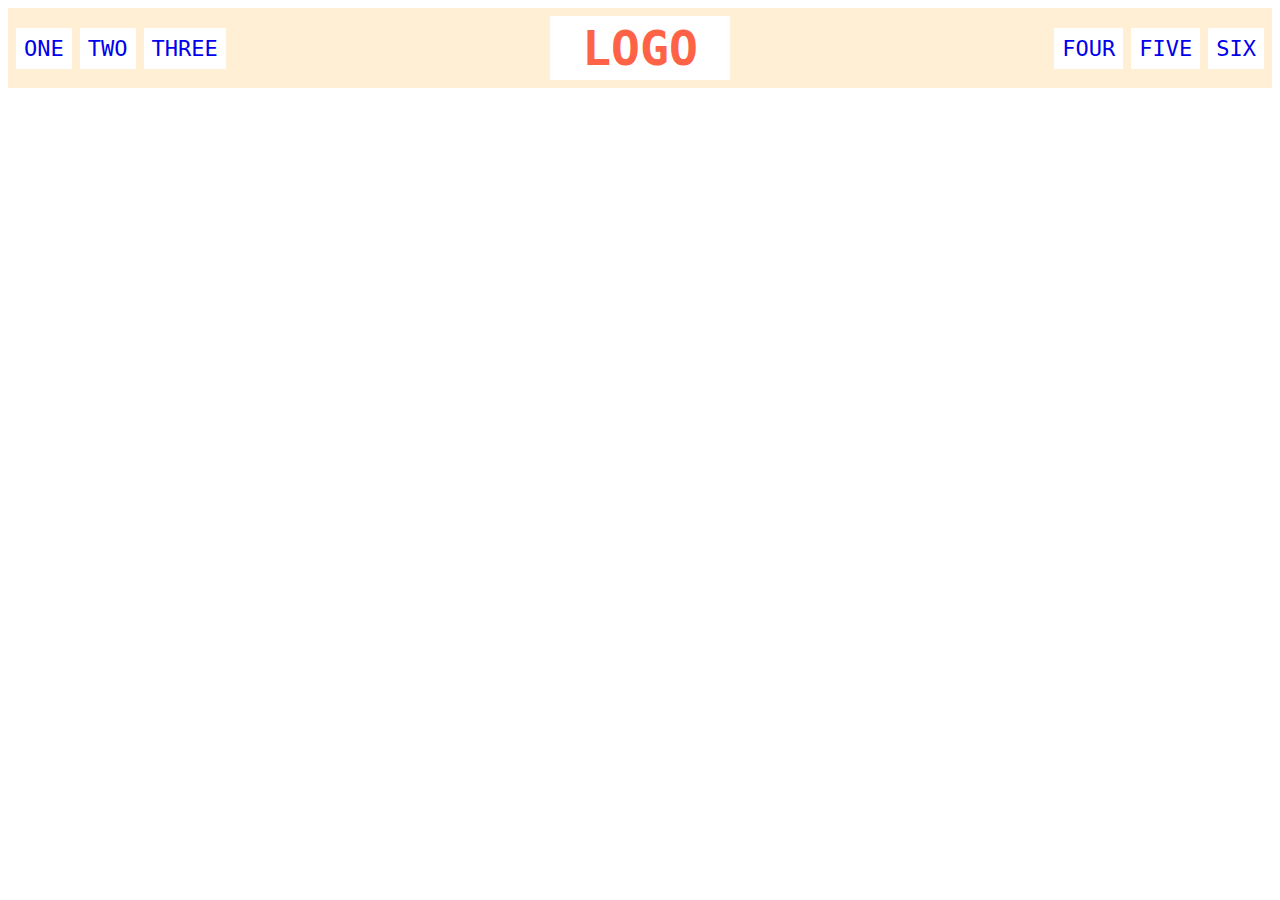
<file: flex/02-flex-header/index.html>
<!DOCTYPE html>
<html lang="en">
  <head>
    <meta charset="UTF-8" />
    <meta http-equiv="X-UA-Compatible" content="IE=edge" />
    <meta name="viewport" content="width=device-width, initial-scale=1.0" />
    <title>Flex Header</title>
    <link rel="stylesheet" href="style.css" />
  </head>
  <body>
    <div class="header">
      <div class="left-links">
        <ul>
          <li><a href="#">ONE</a></li>
          <li><a href="#">TWO</a></li>
          <li><a href="#">THREE</a></li>
        </ul>
      </div>
      <div class="logo">LOGO</div>
      <div class="right-links">
        <ul>
          <li><a href="#">FOUR</a></li>
          <li><a href="#">FIVE</a></li>
          <li><a href="#">SIX</a></li>
        </ul>
      </div>
    </div>
  </body>
</html>
</file>
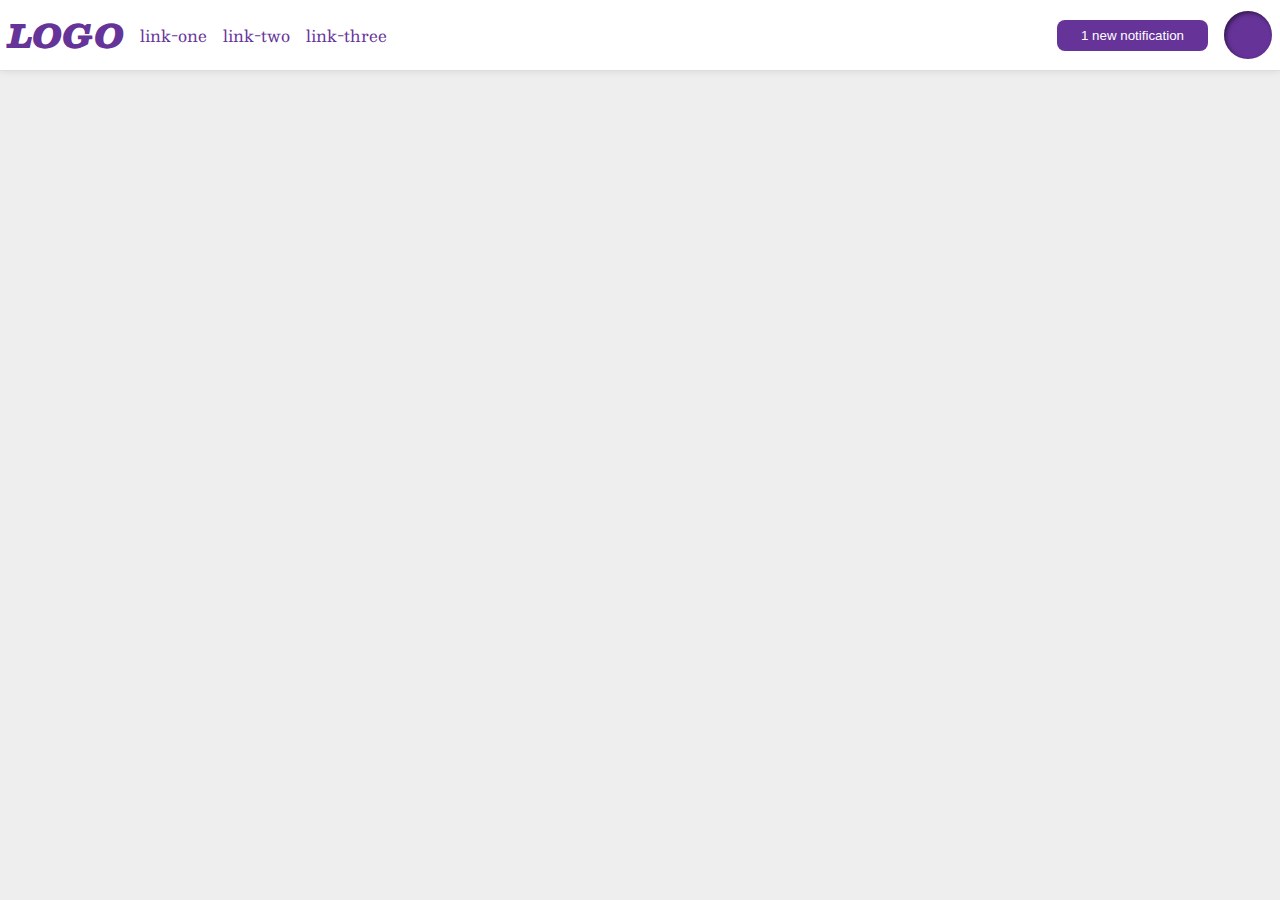
<file: flex/03-flex-header-2/index.html>
<!DOCTYPE html>
<html lang="en">
  <head>
    <meta charset="UTF-8" />
    <meta http-equiv="X-UA-Compatible" content="IE=edge" />
    <meta name="viewport" content="width=device-width, initial-scale=1.0" />
    <title>Flex Header 2</title>
    <link rel="stylesheet" href="style.css" />
  </head>
  <body>
    <div class="header">
      <div class="left-items">
        <div class="logo">LOGO</div>
        <ul class="links">
          <li><a href="https://google.com">link-one</a></li>
          <li><a href="https://google.com">link-two</a></li>
          <li><a href="https://google.com">link-three</a></li>
        </ul>
      </div>
      <div class="right-items">
        <button class="notifications">1 new notification</button>
        <div class="profile-image"></div>
      </div>
    </div>
  </body>
</html>
</file>
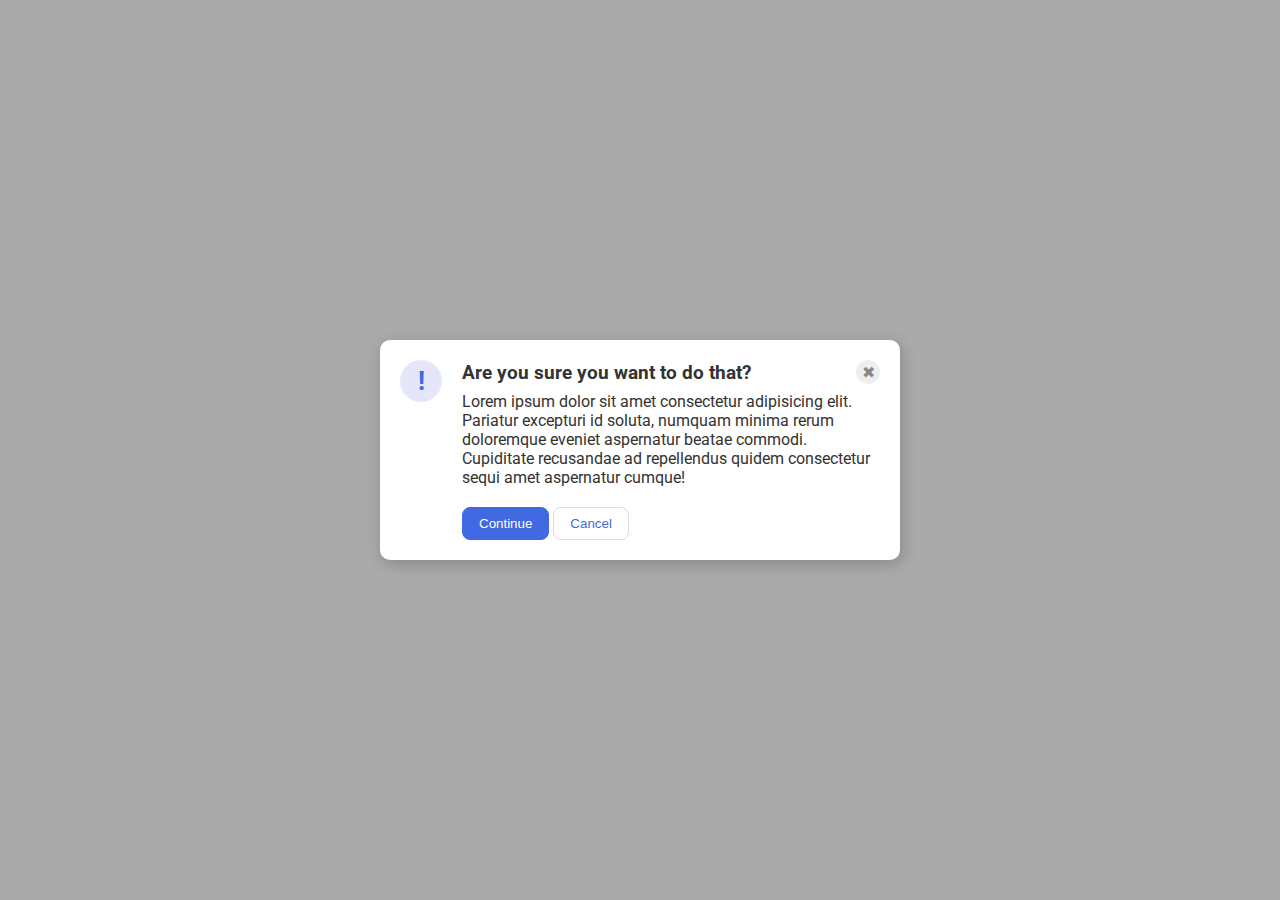
<file: flex/05-flex-modal/index.html>
<!DOCTYPE html>
<html lang="en">
  <head>
    <meta charset="UTF-8" />
    <meta http-equiv="X-UA-Compatible" content="IE=edge" />
    <meta name="viewport" content="width=device-width, initial-scale=1.0" />
    <link rel="stylesheet" href="style.css" />
    <title>Modal</title>
  </head>
  <body>
    <div class="modal">
      <div class="icon">!</div>
      <div class="container">
        <div class="first-line">
          <div class="header">Are you sure you want to do that?</div>
          <button class="close-button">✖</button>
        </div>
        <div class="text">
          Lorem ipsum dolor sit amet consectetur adipisicing elit. Pariatur
          excepturi id soluta, numquam minima rerum doloremque eveniet
          aspernatur beatae commodi. Cupiditate recusandae ad repellendus quidem
          consectetur sequi amet aspernatur cumque!
        </div>
        <button class="continue">Continue</button>
        <button class="cancel">Cancel</button>
      </div>
    </div>
  </body>
</html>
</file>
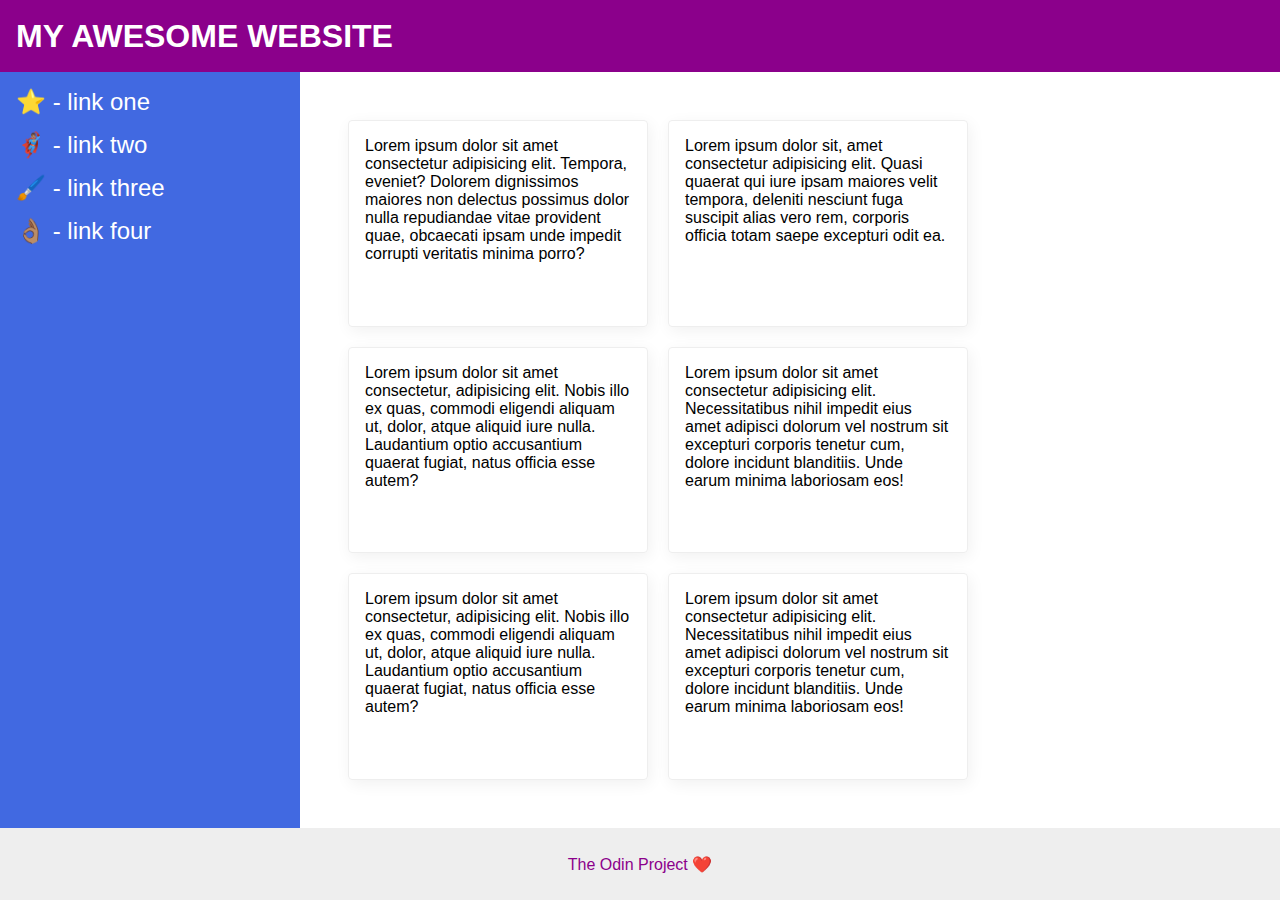
<file: flex/07-flex-layout-2/index.html>
<!DOCTYPE html>
<html lang="en">
  <head>
    <meta charset="UTF-8">
    <meta http-equiv="X-UA-Compatible" content="IE=edge">
    <meta name="viewport" content="width=device-width, initial-scale=1.0">
    <title>The Holy Grail</title>
    <link rel="stylesheet" href="style.css">
  </head>
  <body>
    <div class="header">
      MY AWESOME WEBSITE
    </div>
    
    <div class="content">
      <div class="sidebar">
        <ul>
          <li><a href="#">⭐ - link one</a></li>
          <li><a href="#">🦸🏽‍♂️ - link two</a></li>
          <li><a href="#">🖌️ - link three</a></li>
          <li><a href="#">👌🏽 - link four</a></li>
        </ul>
      </div>
      <div class="cards">
        <div class="card">Lorem ipsum dolor sit amet consectetur adipisicing elit. Tempora, eveniet? Dolorem dignissimos maiores non delectus possimus dolor nulla repudiandae vitae provident quae, obcaecati ipsam unde impedit corrupti veritatis minima porro?</div>
        <div class="card">Lorem ipsum dolor sit, amet consectetur adipisicing elit. Quasi quaerat qui iure ipsam maiores velit tempora, deleniti nesciunt fuga suscipit alias vero rem, corporis officia totam saepe excepturi odit ea.</div>
        <div class="card">Lorem ipsum dolor sit amet consectetur, adipisicing elit. Nobis illo ex quas, commodi eligendi aliquam ut, dolor, atque aliquid iure nulla. Laudantium optio accusantium quaerat fugiat, natus officia esse autem?</div>
        <div class="card">Lorem ipsum dolor sit amet consectetur adipisicing elit. Necessitatibus nihil impedit eius amet adipisci dolorum vel nostrum sit excepturi corporis tenetur cum, dolore incidunt blanditiis. Unde earum minima laboriosam eos!</div>
        <div class="card">Lorem ipsum dolor sit amet consectetur, adipisicing elit. Nobis illo ex quas, commodi eligendi aliquam ut, dolor, atque aliquid iure nulla. Laudantium optio accusantium quaerat fugiat, natus officia esse autem?</div>
        <div class="card">Lorem ipsum dolor sit amet consectetur adipisicing elit. Necessitatibus nihil impedit eius amet adipisci dolorum vel nostrum sit excepturi corporis tenetur cum, dolore incidunt blanditiis. Unde earum minima laboriosam eos!</div>
      </div>
    </div>
  
    <div class="footer">
      The Odin Project ❤️
    </div>
  </body>
</html>
</file>
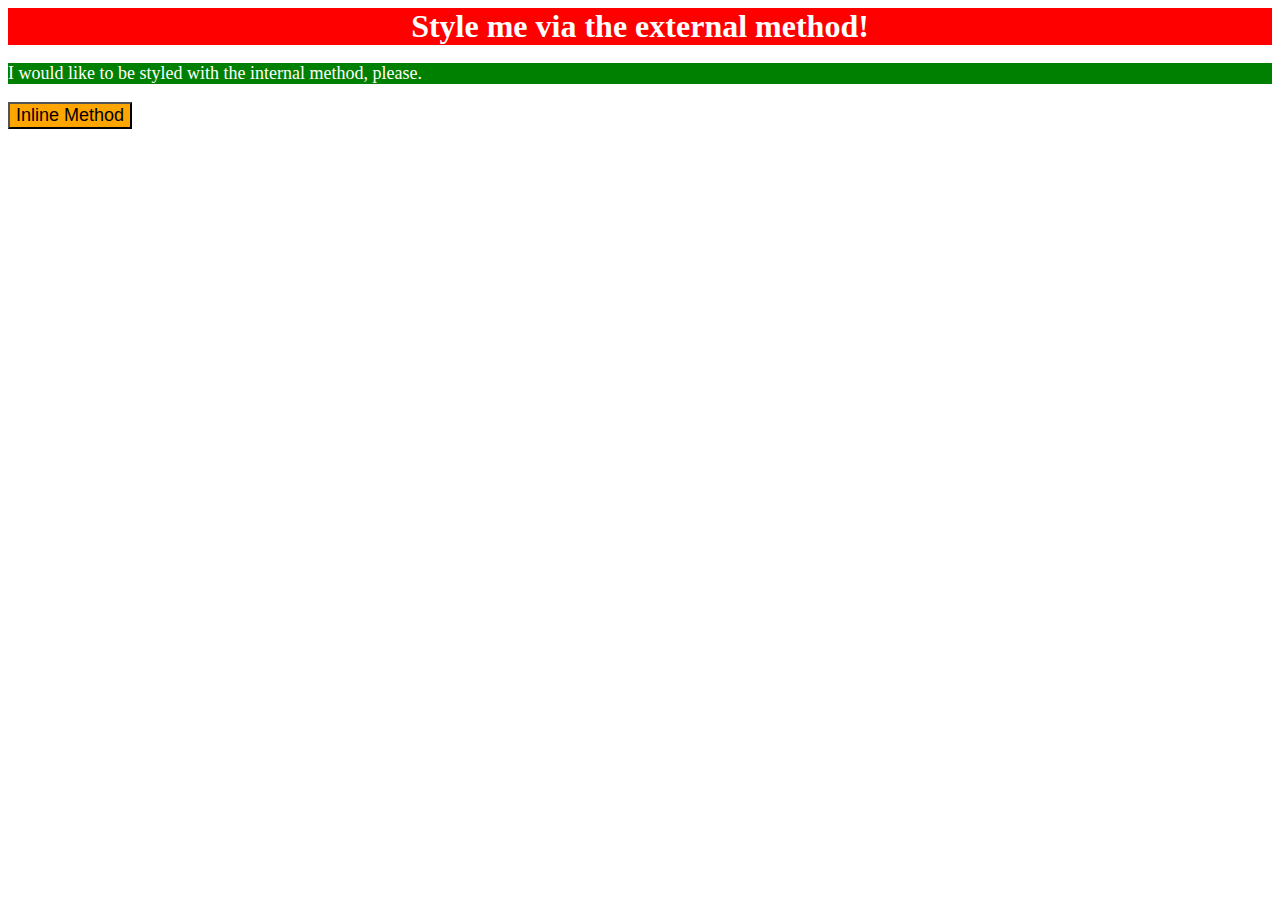
<file: foundations/01-css-methods/index.html>
<!DOCTYPE html>
<html lang="en">
  <head>
    <meta charset="UTF-8" />
    <meta http-equiv="X-UA-Compatible" content="IE=edge" />
    <meta name="viewport" content="width=device-width, initial-scale=1.0" />
    <link rel="stylesheet" href="styles.css">
    <title>Methods for Adding CSS</title>
    <style>
      p {
        color: white;
        background-color: green;
        font-size: 18px;
      }
    </style>
  </head>
  <body>
    <div>Style me via the external method!</div>
    <p>I would like to be styled with the internal method, please.</p>
    <button style="background-color: orange; font-size: 18px;">Inline Method</button>
  </body>
</html>
</file>
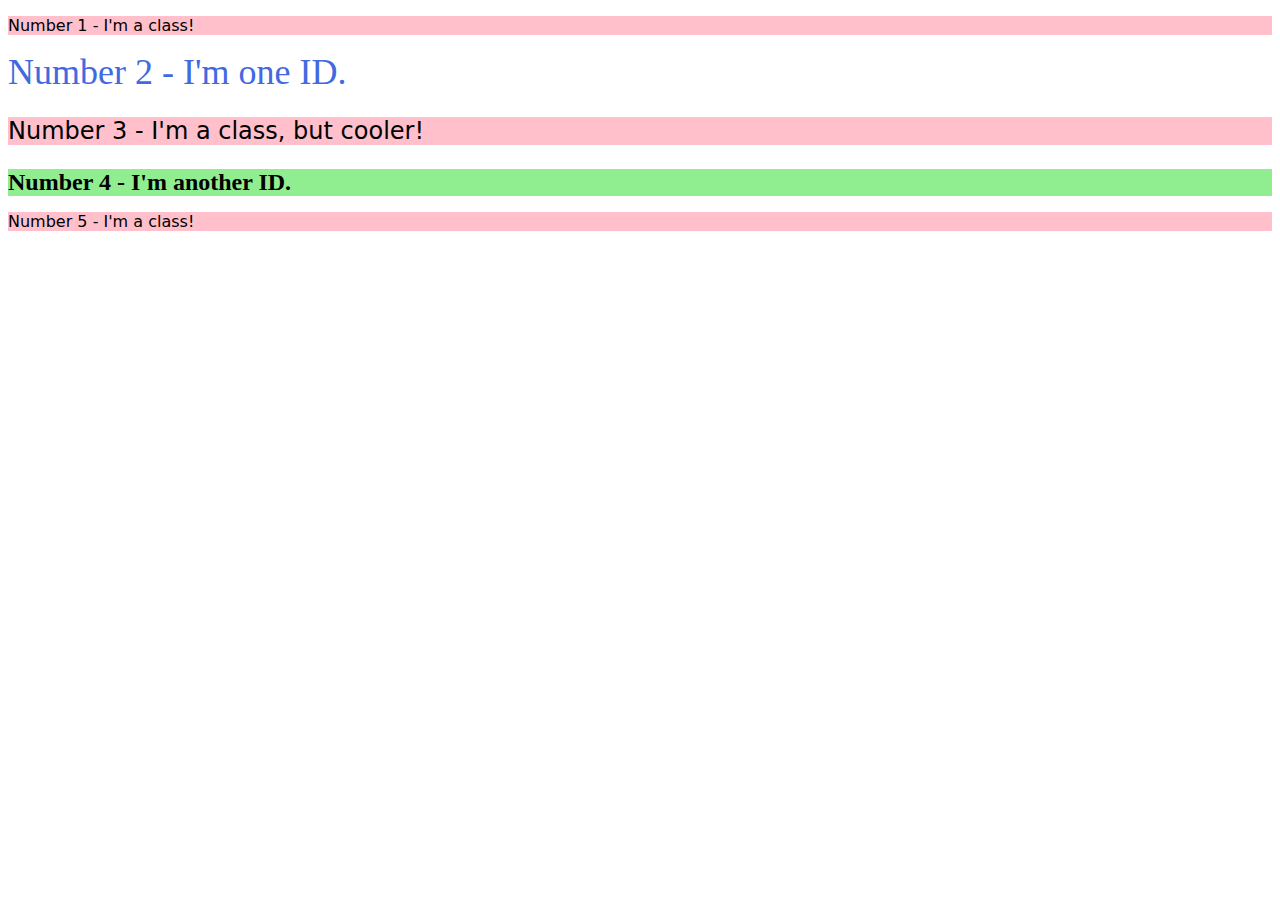
<file: foundations/02-class-id-selectors/index.html>
<!DOCTYPE html>
<html lang="en">
  <head>
    <meta charset="UTF-8" />
    <meta http-equiv="X-UA-Compatible" content="IE=edge" />
    <meta name="viewport" content="width=device-width, initial-scale=1.0" />
    <title>Class and ID Selectors</title>
    <link rel="stylesheet" href="style.css" />
  </head>
  <body>
    <p class="odd">Number 1 - I'm a class!</p>
    <div id="two">Number 2 - I'm one ID.</div>
    <p class="odd three">Number 3 - I'm a class, but cooler!</p>
    <div id="four">Number 4 - I'm another ID.</div>
    <p class="odd">Number 5 - I'm a class!</p>
  </body>
</html>
</file>
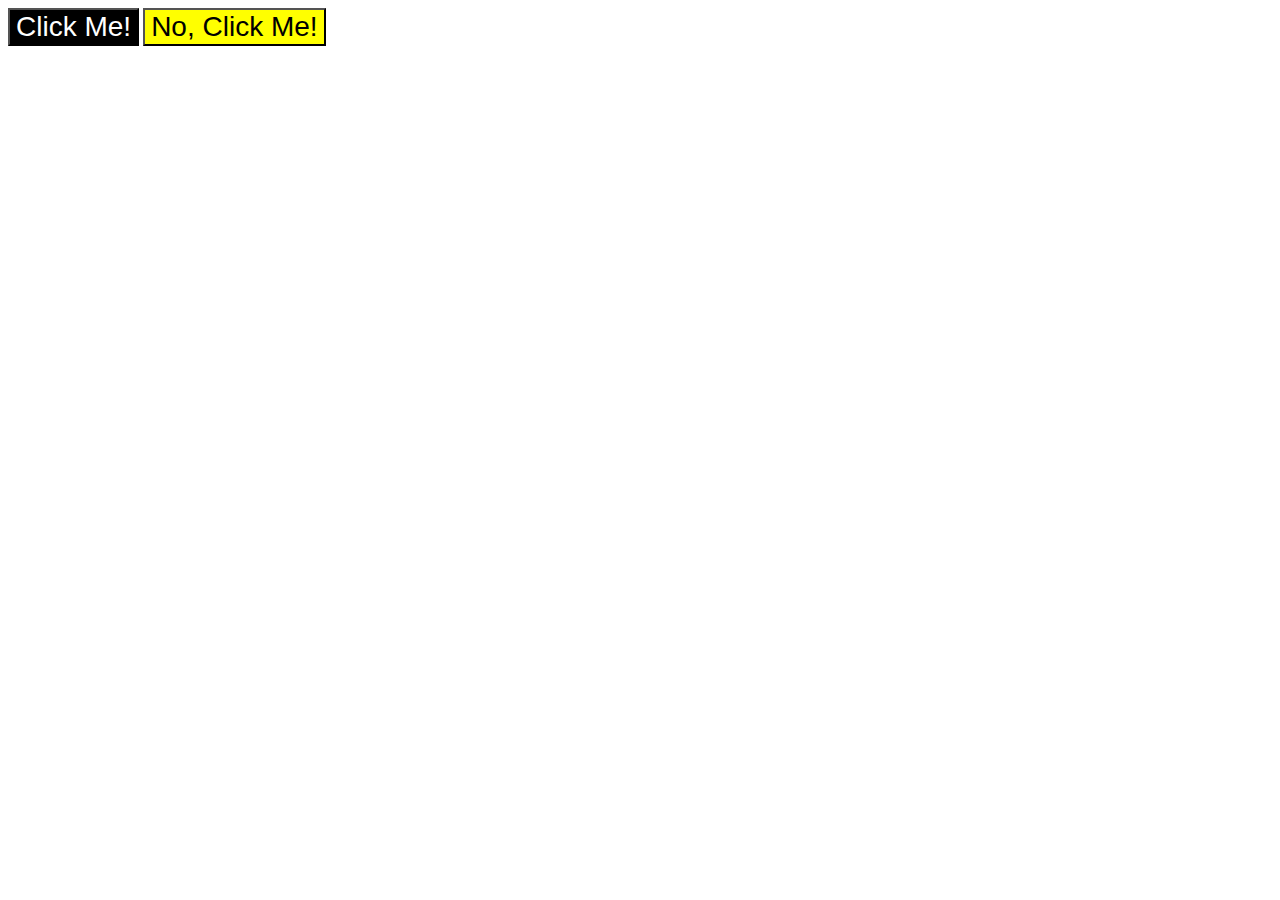
<file: foundations/03-grouping-selectors/index.html>
<!DOCTYPE html>
<html lang="en">
  <head>
    <meta charset="UTF-8">
    <meta http-equiv="X-UA-Compatible" content="IE=edge">
    <meta name="viewport" content="width=device-width, initial-scale=1.0">
    <title>Grouping Selectors</title>
    <link rel="stylesheet" href="style.css">
  </head>
  <body>
    <button class="first">Click Me!</button>
    <button class="second">No, Click Me!</button>
  </body>
</html>
</file>
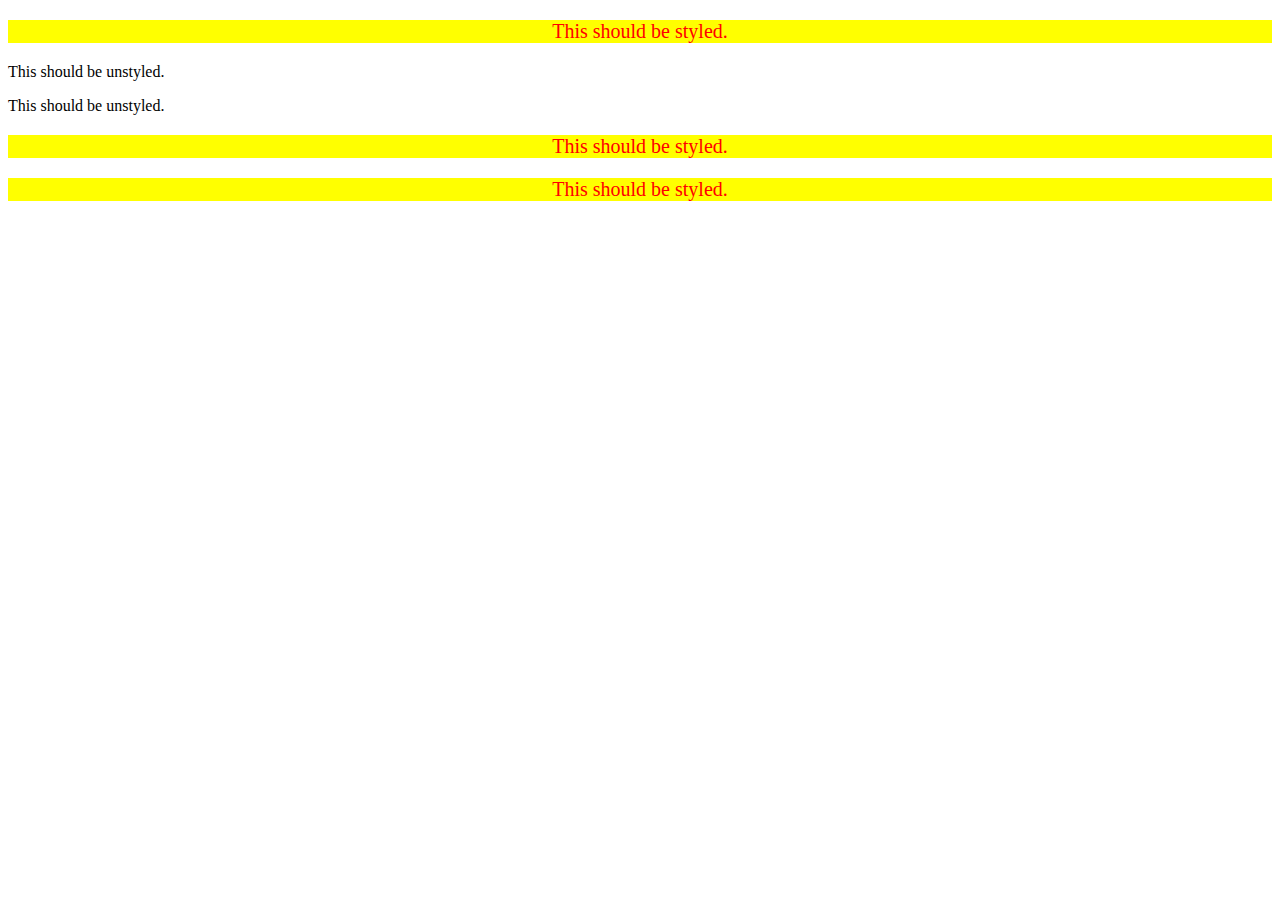
<file: foundations/05-descendant-combinator/index.html>
<!DOCTYPE html>
<html lang="en">
  <head>
    <meta charset="UTF-8" />
    <meta http-equiv="X-UA-Compatible" content="IE=edge" />
    <meta name="viewport" content="width=device-width, initial-scale=1.0" />
    <title>Descendant Combinator</title>
    <link rel="stylesheet" href="style.css" />
  </head>
  <body>
    <div class="container">
      <p class="text">This should be styled.</p>
    </div>
    <p class="text">This should be unstyled.</p>
    <p class="text">This should be unstyled.</p>
    <div class="container">
      <p class="text">This should be styled.</p>
      <p class="text">This should be styled.</p>
    </div>
  </body>
</html>
</file>
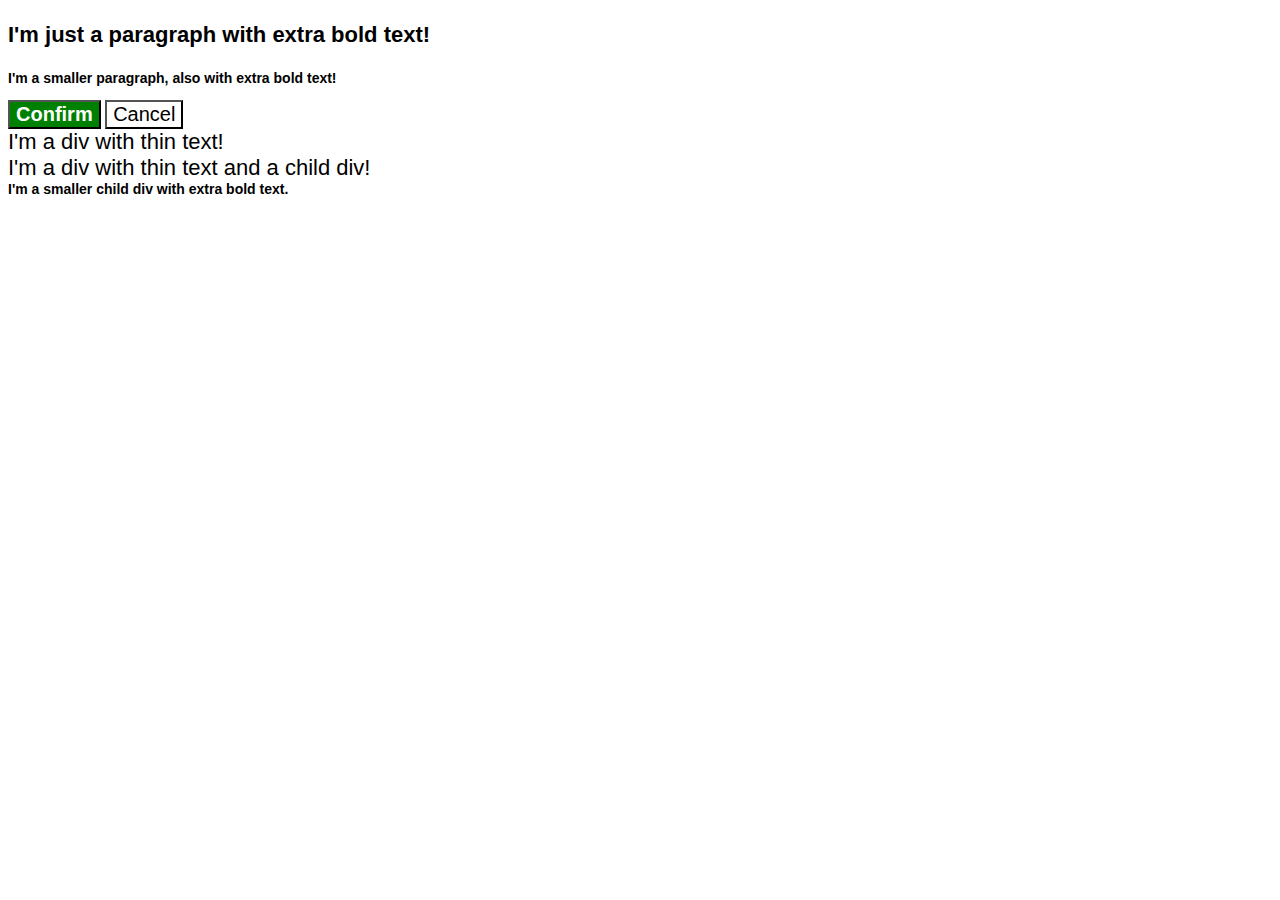
<file: foundations/06-cascade-fix/index.html>
<!DOCTYPE html>
<html lang="en">
  <head>
    <meta charset="UTF-8" />
    <meta http-equiv="X-UA-Compatible" content="IE=edge" />
    <meta name="viewport" content="width=device-width, initial-scale=1.0" />
    <title>Fix the Cascade</title>
    <link rel="stylesheet" href="style.css" />
  </head>
  <body>
    <p class="para">I'm just a paragraph with extra bold text!</p>
    <p class="para small-para">
      I'm a smaller paragraph, also with extra bold text!
    </p>

    <button id="confirm-button" class="button confirm">Confirm</button>
    <button id="cancel-button" class="button cancel">Cancel</button>

    <div class="text">I'm a div with thin text!</div>
    <div class="text">
      I'm a div with thin text and a child div!
      <div class="text child">
        I'm a smaller child div with extra bold text.
      </div>
    </div>
  </body>
</html>
</file>
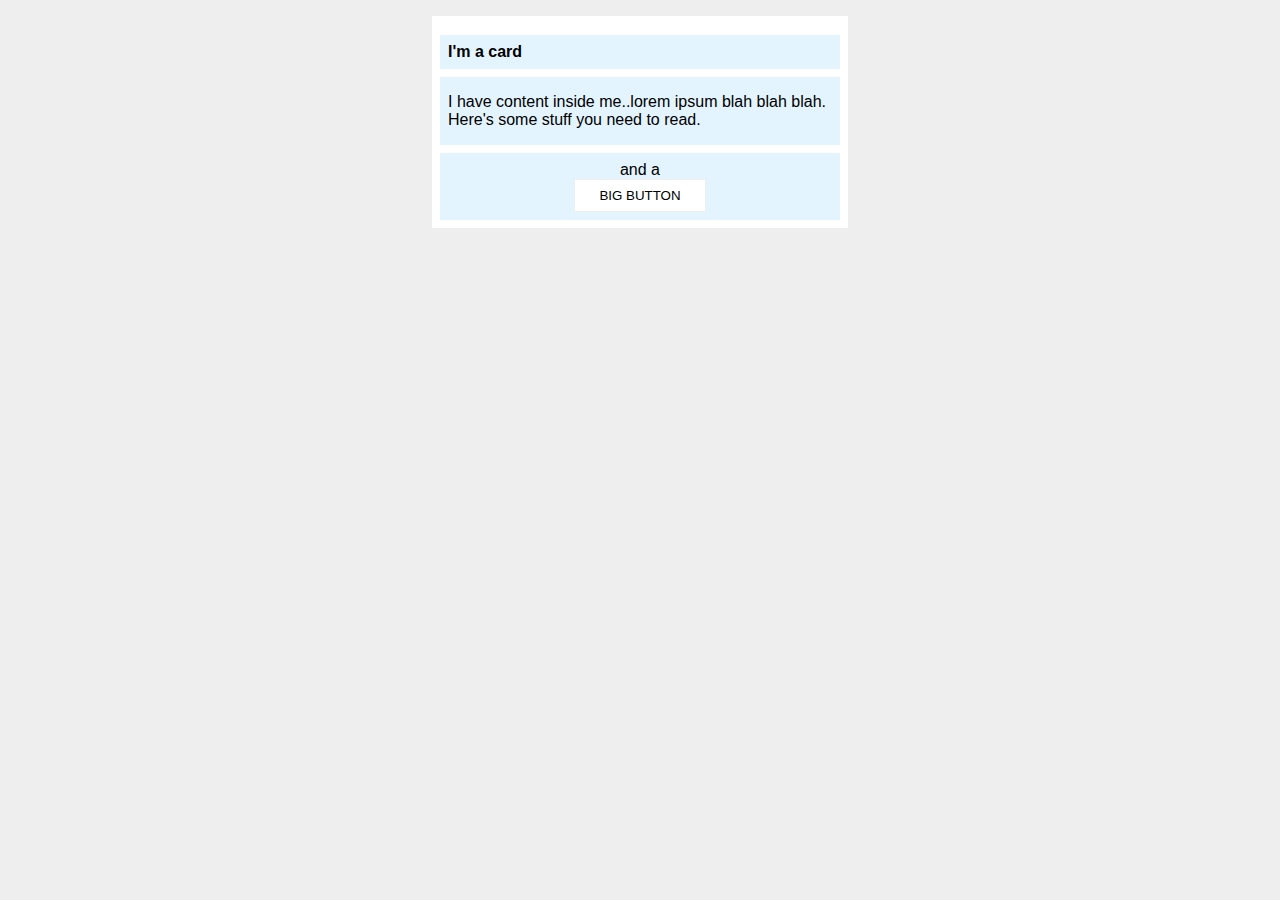
<file: margin-and-padding/02-margin-and-padding-2/index.html>
<!DOCTYPE html>
<html lang="en">
  <head>
    <meta charset="UTF-8" />
    <meta http-equiv="X-UA-Compatible" content="IE=edge" />
    <meta name="viewport" content="width=device-width, initial-scale=1.0" />
    <title>Margin and Padding exercise 2</title>
    <link rel="stylesheet" href="style.css" />
  </head>
  <body>
    <div class="card">
      <h1 class="title">I'm a card</h1>
      <div class="content">
        I have content inside me..lorem ipsum blah blah blah. Here's some stuff
        you need to read.
      </div>
      <div class="button-container">and a <button>BIG BUTTON</button></div>
    </div>
  </body>
</html>
</file>
<file: flex/02-flex-header/style.css>
.header  {
  font-family: monospace;
  background: papayawhip;
  padding: 8px;
  display: flex;
  align-items: center;
  justify-content: space-between;
}

.logo {
  font-size: 48px;
  font-weight: 900;
  color: tomato;
  background: white;
  padding: 4px 32px;
  display: flex;
  align-self: center;
}

ul {
  /* this removes the dots on the list items*/
  list-style-type: none;
  display: flex;
  gap: 8px;
  margin: 0;
  padding: 0;
}

a {
  font-size: 22px;
  background: white;
  padding: 8px;
  /* this removes the line under the links */
  text-decoration: none;
}
</file>
<file: flex/03-flex-header-2/style.css>
/* this is some magical font-importing.  
you'll learn about it later. */
@import url("https://fonts.googleapis.com/css2?family=Besley:ital,wght@0,400;1,900&display=swap");

body {
  margin: 0;
  background: #eee;
  font-family: Besley, serif;
}

.header {
  background: white;
  border-bottom: 1px solid #ddd;
  box-shadow: 0 0 8px rgba(0, 0, 0, 0.1);
  padding: 8px;
  display: flex;
  justify-content: space-between;
}

.left-items, .right-items {
  display: flex;
  align-items: center;
  gap: 16px;
}

.profile-image {
  background: rebeccapurple;
  box-shadow: inset 2px 2px 4px rgba(0, 0, 0, 0.5);
  border-radius: 50%;
  width: 48px;
  height: 48px;
}

.logo {
  color: rebeccapurple;
  font-size: 32px;
  font-weight: 900;
  font-style: italic;
}

button {
  border: none;
  border-radius: 8px;
  background: rebeccapurple;
  color: white;
  padding: 8px 24px;
}

a {
  /* this removes the line under our links */
  text-decoration: none;
  color: rebeccapurple;
}

ul {
  list-style-type: none;
  display: flex;
  gap: 16px;
  margin: 0;
  padding: 0;
}
</file>
<file: flex/05-flex-modal/style.css>
@import url('https://fonts.googleapis.com/css2?family=Roboto:wght@400;700&display=swap');

html, body {
  height: 100%;
}

body {
  font-family: Roboto, sans-serif;
  margin: 0;
  background: #aaa;
  color: #333;
  /* I'll give you this one for free lol */
  display: flex;
  align-items: center;
  justify-content: center;
}

.modal {
  background: white;
  width: 480px;
  border-radius: 10px;
  box-shadow: 2px 4px 16px rgba(0,0,0,.2);
  display: flex;
  justify-content: flex-start;
  padding: 20px;
}

.first-line {
  display: flex;
  justify-content: space-between;
  align-items: center;
  margin-bottom: 8px;
}

.header {
  font-weight: bold;
  font-size: larger;
}

.icon {
  color: royalblue;
  font-size: 26px;
  font-weight: 700;
  background: lavender;
  width: 42px;
  height: 42px;
  border-radius: 50%;
  display: flex;
  align-items: center;
  justify-content: center;
  flex-shrink: 0;
  margin: 0 20px auto 0;
}

.close-button {
  background: #eee;
  border-radius: 50%;
  color: #888;
  font-weight: 400;
  font-size: 16px;
  height: 24px;
  width: 24px;
  display: flex;
  align-items: center;
  justify-content: center;
  border: 1px solid #eee;
  padding: 0;
}

button {
  cursor: pointer;
  padding: 8px 16px;
  border-radius: 8px;
}

button.continue {
  background: royalblue;
  border: 1px solid royalblue;
  color: white;
  margin-top: 20px;
}

button.cancel {
  background: white;
  border: 1px solid #ddd;
  color: royalblue;
  margin-top: 20px;
}
</file>
<file: flex/07-flex-layout-2/style.css>
body {
  font-family: -apple-system, BlinkMacSystemFont, 'Segoe UI', Roboto, Oxygen, Ubuntu, Cantarell, 'Open Sans', 'Helvetica Neue', sans-serif;
  margin: 0;
  min-height: 100vh;
  display: flex;
  flex-direction: column;
  justify-content: space-between;
}

a,
li {
  text-decoration: none;
  list-style: none;
  color: white;
  font-size: 24px;
}

ul {
  margin: 0;
  padding: 0;
  display: flex;
  flex-direction: column;
  justify-content: flex-start;
  align-items: flex-start;
  gap: 15px;
}

.header {
  box-sizing: border-box;
  height: 72px;
  background: darkmagenta;
  color: white;
  font-size: 32px;
  font-weight: 900;
  display: flex;
  align-items: center;
  padding: 16px;
}

.footer {
  height: 72px;
  background: #eee;
  color: darkmagenta;
  display: flex;
  justify-content: center;
  align-items: center;
}

.content {
  display: flex;
  justify-content: flex-start;
  align-items: stretch;
  flex: 1;
}

.sidebar {
  box-sizing: border-box;
  padding: 16px;
  min-width: 300px;
  background: royalblue;
  box-sizing: border-box;
  display: flex;
  flex-grow: 0;
  flex-shrink: 0;
  flex-basis: 300px;
}

.cards {
  box-sizing: border-box;
  padding: 48px;
  display: flex;
  flex-flow: row wrap;
  align-items: stretch;
  gap: 20px;
}

.card {
  box-sizing: border-box;
  padding: 16px;
  box-sizing: border-box;
  border: 1px solid #eee;
  box-shadow: 2px 4px 16px rgba(0,0,0,.06);
  width: 300px;
  border-radius: 4px;
  display: flex;
  flex-flow: row wrap;
  justify-content: flex-start;
  align-items: flex-start;
}
</file>
<file: foundations/01-css-methods/styles.css>
div {
    color: white;
    background-color: red;
    font-size: 32px;
    font-weight: bold;
    text-align: center;
}
</file>
<file: foundations/02-class-id-selectors/style.css>
.odd {
  background-color: #ffc0cb;
  font-family: "Verdana", "DejaVu Sans", "sans-serif";
}

.odd.three {
  font-size: 24px;
}

#two {
  color: #4169e1;
  font-size: 36px;
}

#four {
  background-color: #90ee90;
  font-size: 24px;
  font-weight: bold;
}

/*
    Try to reduce duplicate code! 
    --> Same font size --> use a class to adjust the font size, e.g.:

    .adjust-font-size {
      font-size: 24;
    }
    
    in "index.html":

    <div id="four" class="adjust-font-size">Number 4 - I'm another ID.</div>
*/
</file>
<file: foundations/03-grouping-selectors/style.css>
.first {
  background-color: black;
  color: white;
}

.second {
  background-color: yellow;
}

.first,
.second {
  font-family: Helvetica, "Times New Roman", sans-serif;
  font-size: 28px;
}
</file>
<file: foundations/05-descendant-combinator/style.css>
.container .text {
  background-color: yellow;
  color: red;
  font-size: 20px;
  text-align: center;
}
</file>
<file: foundations/06-cascade-fix/style.css>
body {
  font-family: Arial, Helvetica, sans-serif;
}

.para {
  font-size: 22px;
  font-weight: 800;
}

.small-para {
  font-size: 14px;
  font-weight: 800;
}

#confirm-button {
  background: green;
  color: white;
  font-weight: bold;
  font-size: 20px;
}

#cancel-button {
  background-color: rgb(255, 255, 255);
  color: rgb(0, 0, 0);
  font-size: 20px;
}

div {
  color: rgb(0, 0, 0);
  font-size: 22px;
  font-weight: 100;
}

.child {
  color: rgb(0, 0, 0);
  font-weight: 800;
  font-size: 14px;
}
</file>
<file: margin-and-padding/02-margin-and-padding-2/style.css>
body {
  background: #eee;
  font-family: sans-serif;
}

.card {
  width: 400px;
  background: #fff;
  margin: 16px auto;
  padding: 8px;
}

.title {
  background: #e3f4ff;
  margin-bottom: 8px;
  font-size: 16px;
  padding: 8px;
}

.content {
  background: #e3f4ff;
  margin-bottom: 8px;
  padding: 16px 8px;
}

.button-container {
  background: #e3f4ff;
  text-align: center;
  margin: auto;
  padding: 8px;
}

button {
  background: white;
  border: 1px solid #eee;
  display: block;
  margin: 0 auto;
  padding: 8px 24px;
}
</file>
